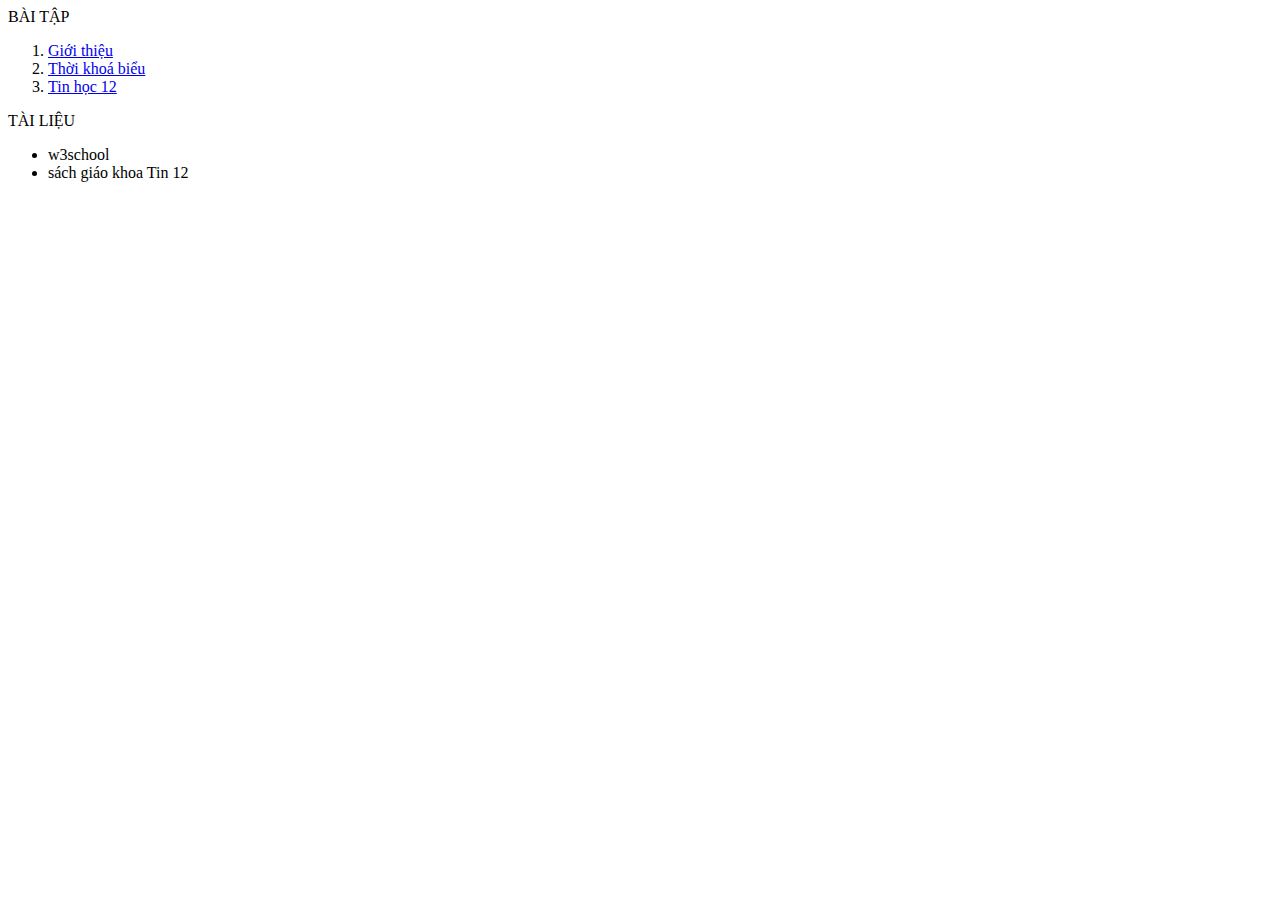
<file: list.html>
<html>
  <head>
    <meta charset = "utf-8">
    <link rel="stylesheet" href="style.css">
  </head>
  <body>
    BÀI TẬP
    <ol>
      <li> <a href="contents/gioithieu.html" target="noidung"> Giới thiệu </a> </li>
      <li> <a href="contents/tkb.html" target="noidung"> Thời khoá biểu </a> </li>
      <li> <a href="contents/tinhoc12.html" target="noidung"> Tin học 12 </a> </li>
    </ol>
    TÀI LIỆU
    <ul>
     <li> w3school </li> 
     <li> sách giáo khoa Tin 12 </li>
    </ul>
  </body>
</html>
</file>
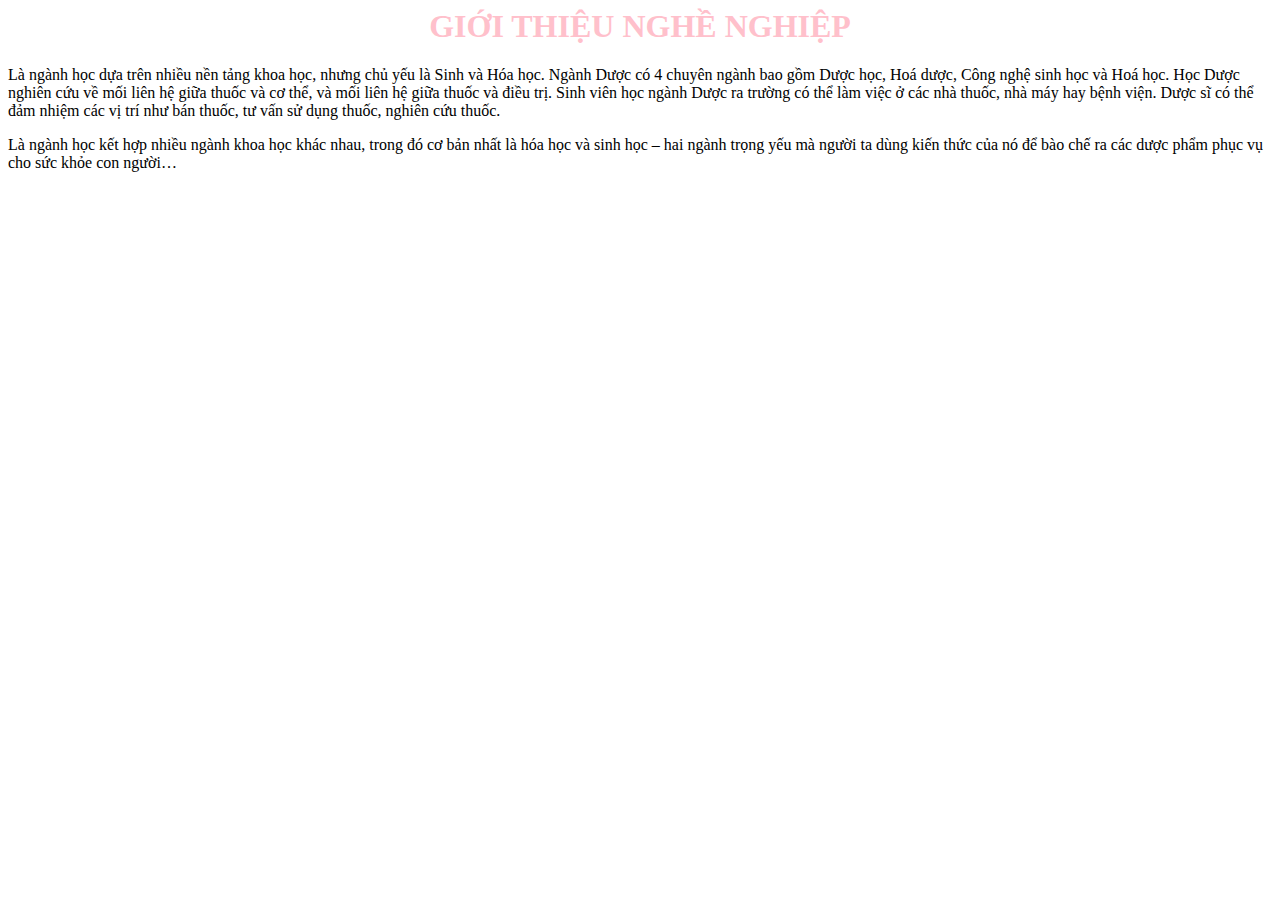
<file: nganh.html>
<html>
  <head>
    <meta charset="utf-8">
    <style>
      h1 {color: pink; text-align: center;}
    </style>
  </head>
  <body>
    <h1> GIỚI THIỆU NGHỀ NGHIỆP </h1>
    <p>Là ngành học dựa trên nhiều nền tảng khoa học, nhưng chủ yếu là Sinh và Hóa học. Ngành Dược có 4 chuyên ngành bao gồm Dược học, Hoá dược, Công nghệ sinh học và Hoá học. 
      Học Dược nghiên cứu về mối liên hệ giữa thuốc và cơ thể, và mối liên hệ giữa thuốc và điều trị. Sinh viên học ngành Dược ra trường có thể làm việc ở các nhà thuốc, nhà máy hay bệnh viện. 
      Dược sĩ có thể đảm nhiệm các vị trí như bán thuốc, tư vấn sử dụng thuốc, nghiên cứu thuốc. </p>
    <p>Là ngành học kết hợp nhiều ngành khoa học khác nhau, trong đó cơ bản nhất là hóa học và sinh học – hai ngành trọng yếu mà người ta dùng kiến thức của nó để bào chế ra các dược phẩm phục vụ cho sức khỏe con người…</p>
  </body>
</html>
</file>
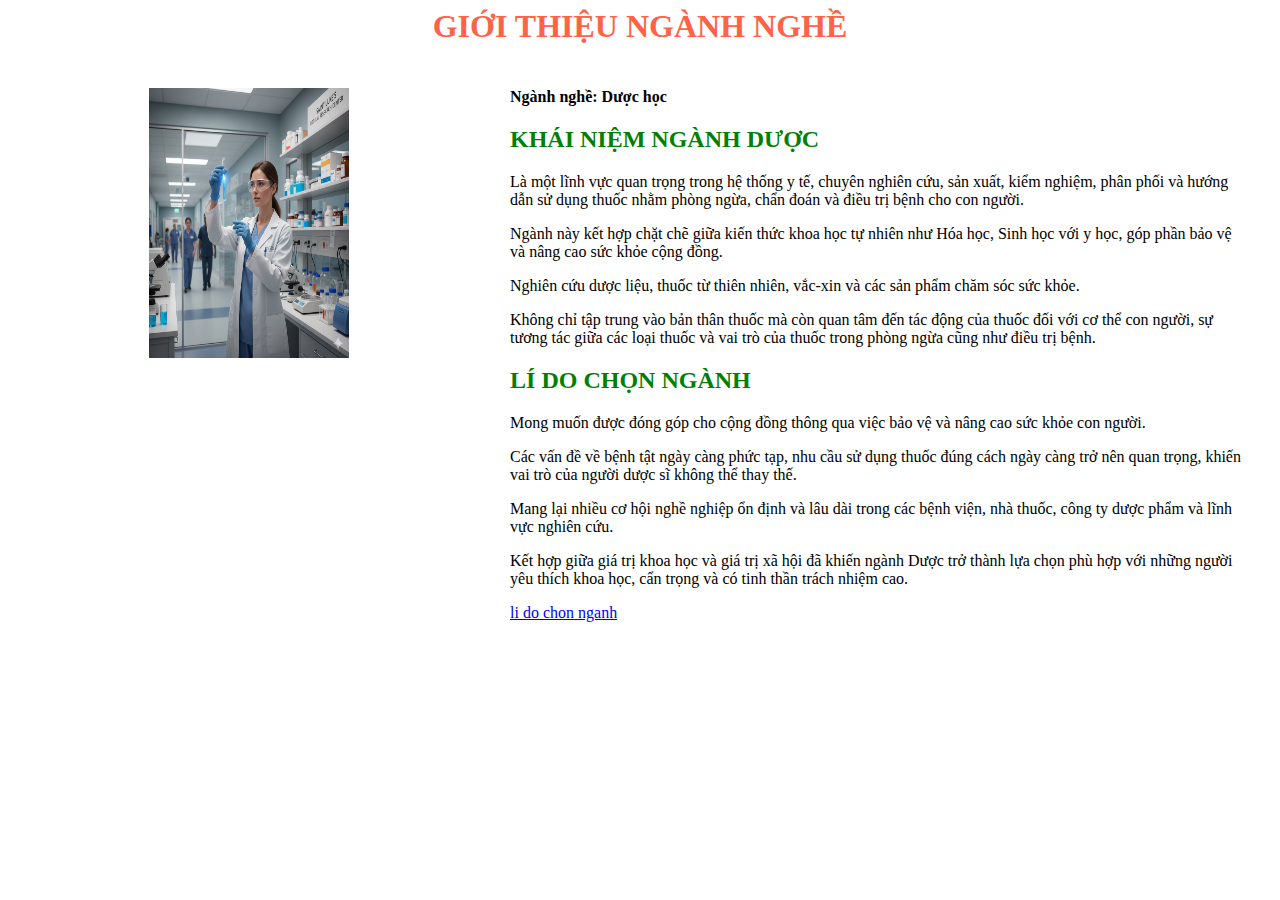
<file: nghe.html>
<html> 
  <head> 
   <title> Trang web đầu tiên </title>
    <meta charset="utf-8">
    <style>
      h2 { color: green;}
      h1 { color;red; text-align: center; }
      td {padding: 20;}
    </style>
  </head>
  <body>
    <h1 style="color:tomato; text-align: center;"> GIỚI THIỆU NGÀNH NGHỀ</h1>
    <table>
      <tr>
        <td width="38%" style="text-align: center; vertical-align: top;">
          <img src="images/Gemini_Generated_Image_e7dr72e7dr72e7dr.png" width="200" height="270">
        </td>
        <td>
     <p> <b> Ngành nghề: Dược học </b> </p>
           <h2 style = "color: green;"> KHÁI NIỆM NGÀNH DƯỢC </h2>
     <p> Là một lĩnh vực quan trọng trong hệ thống y tế, chuyên nghiên cứu, sản xuất, kiểm nghiệm, phân phối và hướng dẫn sử dụng thuốc nhằm phòng ngừa, chẩn đoán và điều trị bệnh cho con người.</p> 
     <p> Ngành này kết hợp chặt chẽ giữa kiến thức khoa học tự nhiên như Hóa học, Sinh học với y học, góp phần bảo vệ và nâng cao sức khỏe cộng đồng. </p>
     <p> Nghiên cứu dược liệu, thuốc từ thiên nhiên, vắc-xin và các sản phẩm chăm sóc sức khỏe.</p>    
     <p> Không chỉ tập trung vào bản thân thuốc mà còn quan tâm đến tác động của thuốc đối với cơ thể con người, sự tương tác giữa các loại thuốc và vai trò của thuốc trong phòng ngừa cũng như điều trị bệnh.</p>
    <h2 style = "color: green;"> LÍ DO CHỌN NGÀNH </h2>
     <p> Mong muốn được đóng góp cho cộng đồng thông qua việc bảo vệ và nâng cao sức khỏe con người.</p>
     <p> Các vấn đề về bệnh tật ngày càng phức tạp, nhu cầu sử dụng thuốc đúng cách ngày càng trở nên quan trọng, khiến vai trò của người dược sĩ không thể thay thế.</p>
     <p> Mang lại nhiều cơ hội nghề nghiệp ổn định và lâu dài trong các bệnh viện, nhà thuốc, công ty dược phẩm và lĩnh vực nghiên cứu.</p>
     <p> Kết hợp giữa giá trị khoa học và giá trị xã hội đã khiến ngành Dược trở thành lựa chọn phù hợp với những người yêu thích khoa học, cẩn trọng và có tinh thần trách nhiệm cao.</p>
        <a href="https://hieuveban.ueh.edu.vn/ket-qua-mbti/3d5c2f9f-9fed-492b-106c-08de52afccee" target="khaosat"> li do chon nganh </a>
        </td>
      </tr>
    </table>
  </body>
</html>
</file>
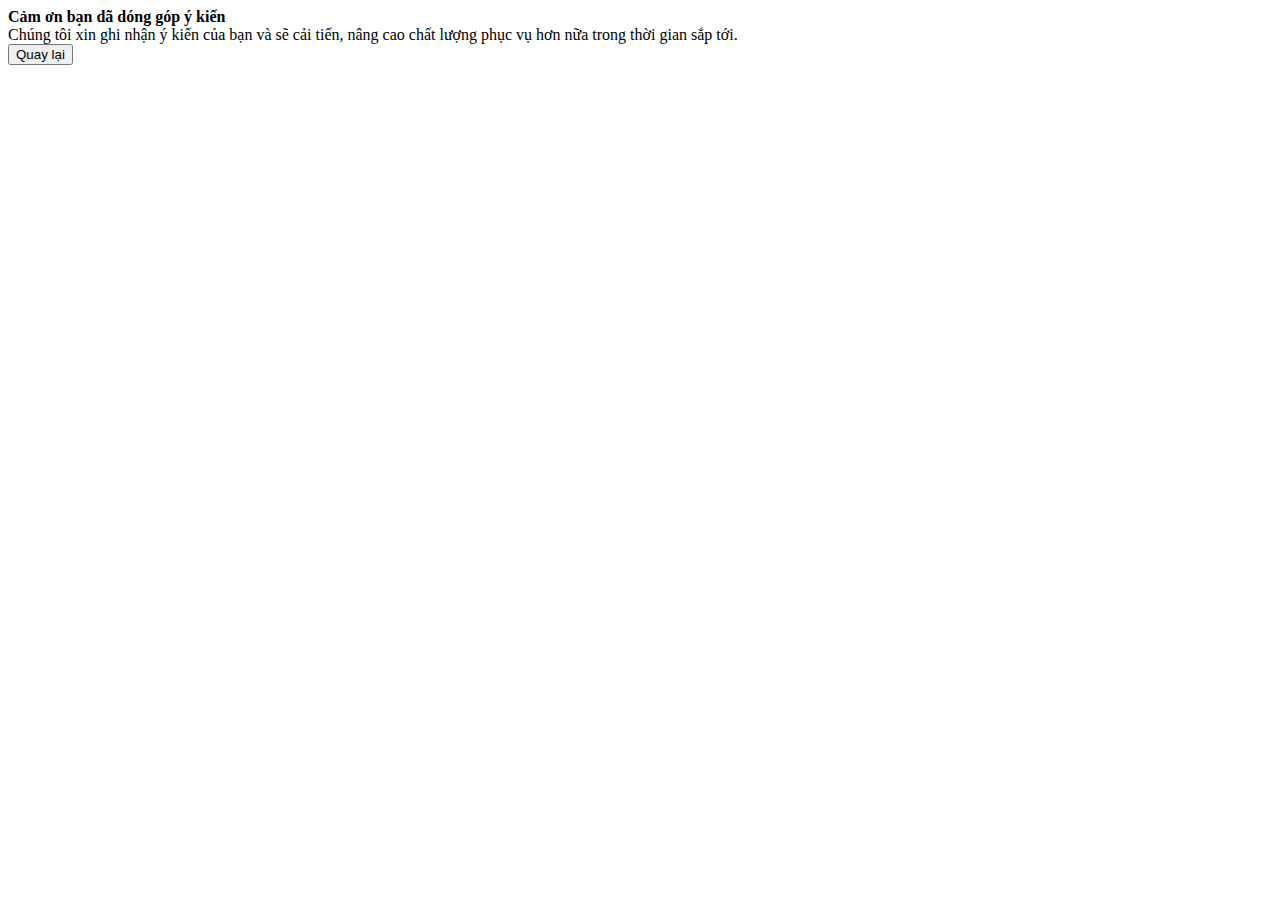
<file: contents/bai7-nv3.html>
<html>
  <head>
    <title> Đóng góp ý kiến </title>
    <meta charset="utf-8">
    <body>
      <b> Cảm ơn bạn dã dóng góp ý kiến</b>
      <br> Chúng tôi xin ghi nhận ý kiến của bạn và sẽ cải tiến, nâng cao chất lượng phục vụ hơn nữa trong thời gian sắp tới.
      <form action="donggop.html">
      <input type="submit" name="cmd" value="Quay lại">
      </form>
    </body>
  </head>
</html>
</file>
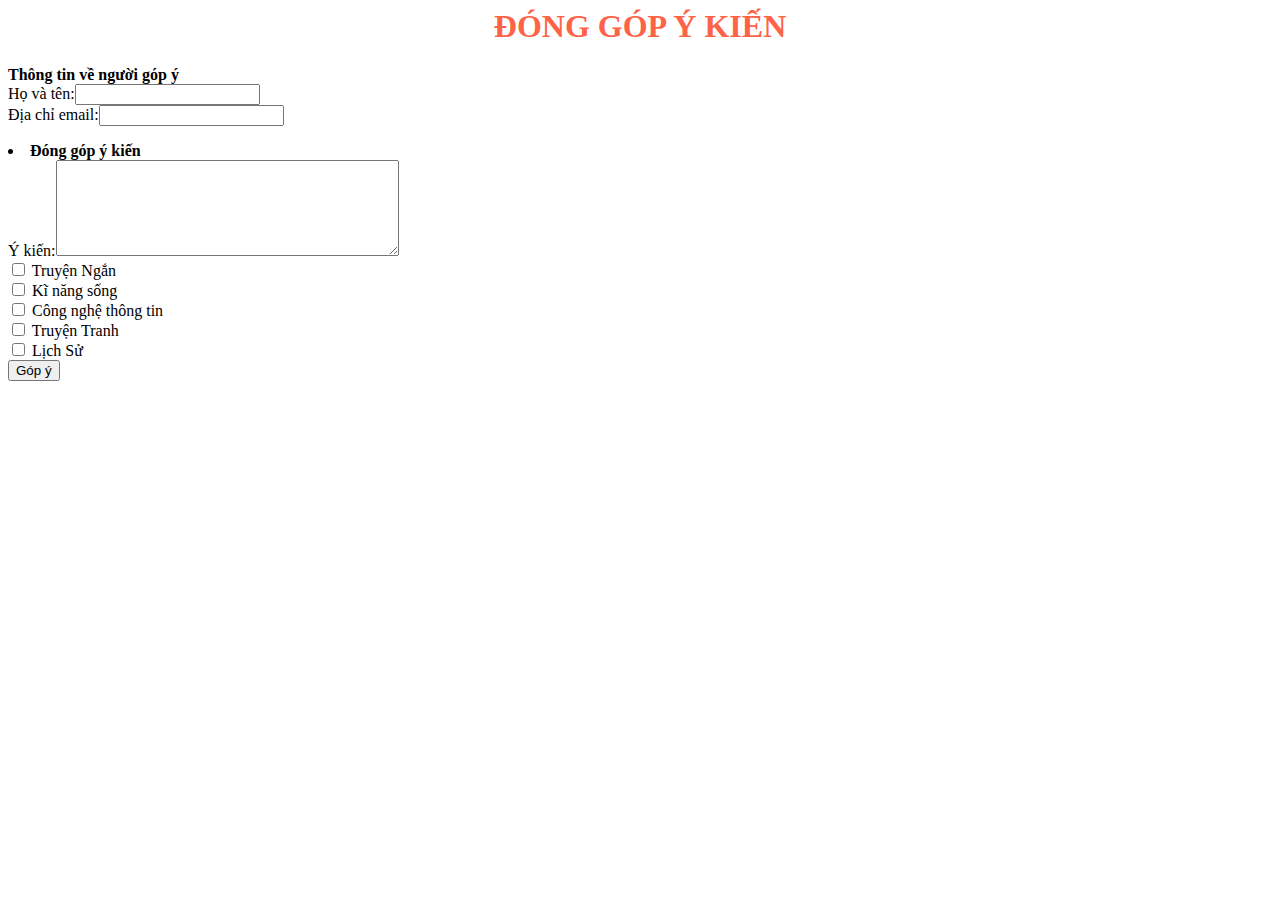
<file: contents/donggop.html>
<html>
  <head>
    <title> Đóng góp ý kiến </title>
    <meta charset="utf-8">
  </head>
  <body>
    <h1 style="color:tomato; text-align: center;"> ĐÓNG GÓP Ý KIẾN </h1>
       <b>Thông tin về người góp ý</b>
      <form action="bai7-nv3.html"> 
        <label> Họ và tên:<input type="text" name="txtTen"> </label> <br>
        <label>Địa chỉ email:<input type = "email" name= "txtEmail"></label><br>
      </form>
        <li> <b> Đóng góp ý kiến</b></li>
        <form action="bai7-nv3.html">
          <label> Ý kiến:<textarea name="txtComment" rows="6" cols="40"> </textarea> </label> <br>          <input type="checkbox" name="chkTruyenNgan"> Truyện Ngắn <br>
          <input type="checkbox" name="chkKiNang"> Kĩ năng sống <br>
          <input type="checkbox" name="chkCNTT"> Công nghệ thông tin<br>
          <input type="checkbox" name="chkTruyenTranh"> Truyện Tranh <br>
          <input type="checkbox" name="chkLichSu"> Lịch Sử <br>
          <input type="submit" name="cmd" value="Góp ý">
        </form>
      </ol>
  </body>
</html>
</file>
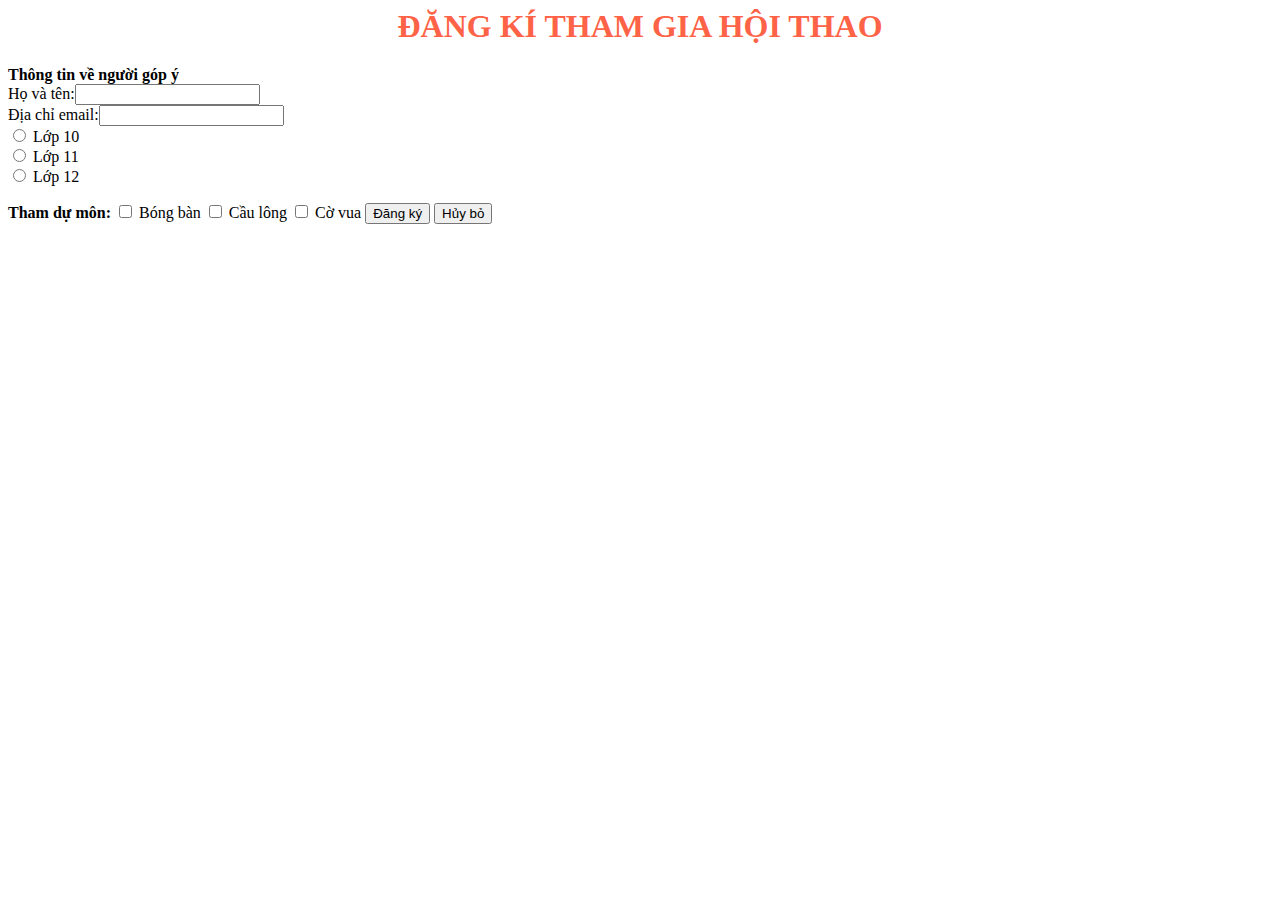
<file: contents/hoithao.html>
<html>
  <head>
    <title> Đóng góp ý kiến </title>
    <meta charset="utf-8">
  </head>
  <body>
    <h1 style="color:tomato; text-align: center;"> ĐĂNG KÍ THAM GIA HỘI THAO </h1>
       <b>Thông tin về người góp ý</b>
      <form action="bai7-nv3.html"> 
        <label> Họ và tên:<input type="text" name="txtTen"> </label> <br>
        <label> Địa chỉ email:<input type="email" name="txtEmail"> </label> <br>
      <form action="bai7-nv3.html" method="POST">
          <input type="radio" name="optClass" value="10"> Lớp 10 <br>
          <input type="radio" name="optClass" value="11"> Lớp 11 <br>
          <input type="radio" name="optClass" value="12"> Lớp 12<br>  
      </form>
      <form action="bai7-nv3.html" method="POST">
        <b> Tham dự môn:</b>
        <input type="checkbox" name="ChkBongban"> Bóng bàn 
        <input type="checkbox" name="ChkCaulong"> Cầu lông
        <input type="checkbox" name="ChkCovua"> Cờ vua
        <input type="submit" name="cmd" value="Đăng ký">
        <input type="submit" name="cmd" value="Hủy bỏ">
      </form>       
  </body>
</html>
</file>
<file: style.css>
.container{
  display:flex;
  flex-direction: column;
  height:100vh; 
}
.header{
  flex: 15%;
  background-color: lightgray;
  background: url("images/angrybird3.jpg") center/ 100%;
  aspect-ratio: 6/1;
}
.menu{
  flex: 5%;
  background-color:darkgray;
}
.menu a{
  padding:15px 20px;
  color: darkblue
;
}
.menu a:hover{
  background-color:lightgray;
  color: purple;
}
.content{
  flex: 70%;
  background-color: white;
}
.content iframe{
  flex: 1;
  border:none;
  width: 100%;
  height:100%;
}

.footer{
  flex: 10%;
  background-color: lightgray;
}
.tieude {
  color: tomato;
  font-weight: bold;
  font-size: 25pt;
  text-align: center;}

.noidung{
  color: black;
  
  font-style: normal;
  font-size: 14pt;
}
</file>
